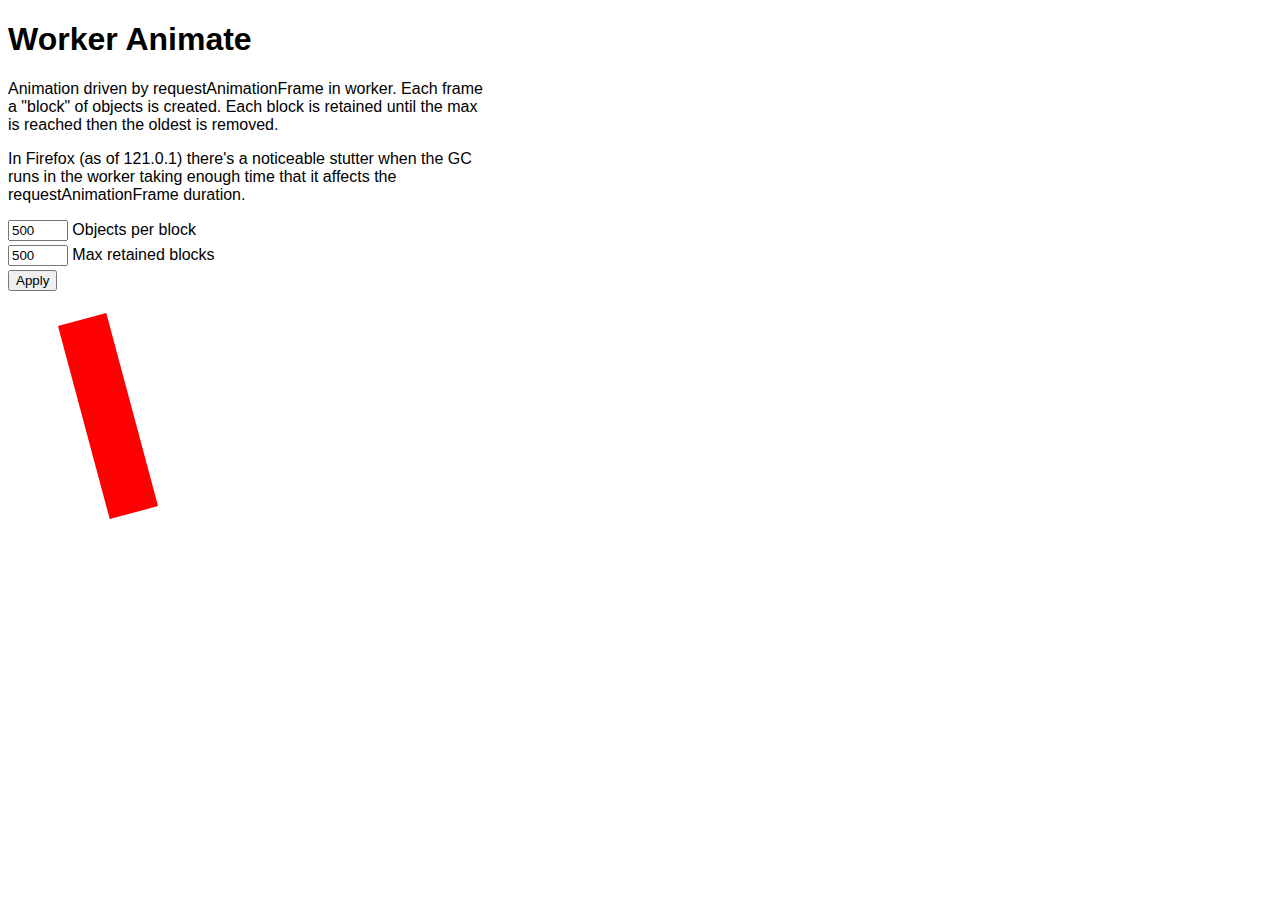
<file: index.html>
<!DOCTYPE html>
<html lang="en">
    <head>
        <meta charset="UTF-8" />
        <meta name="viewport" content="width=device-width, initial-scale=1.0" />
        <title>Worker Animate</title>
        <script src="./index.js" type="module"></script>
        <link rel="stylesheet" type="text/css" href="./style.css" />
    </head>
    <body>
        <section id="description">
            <h1>Worker Animate</h1>
            <p>
                Animation driven by requestAnimationFrame in worker. Each frame a "block" of objects is created. Each
                block is retained until the max is reached then the oldest is removed.
            </p>
            <p>
                In Firefox (as of 121.0.1) there's a noticeable stutter when the GC runs in the worker taking enough
                time that it affects the requestAnimationFrame duration.
            </p>
        </section>
        <section id="controls">
            <label><input type="number" id="objects-num" value="500" /> Objects per block</label>
            <label><input type="number" id="blocks-num" value="500" /> Max retained blocks</label>
            <button id="apply-btn">Apply</button>
        </section>
        <section id="canvas">
            <div id="box"></div>
        </section>
    </body>
</html>
</file>
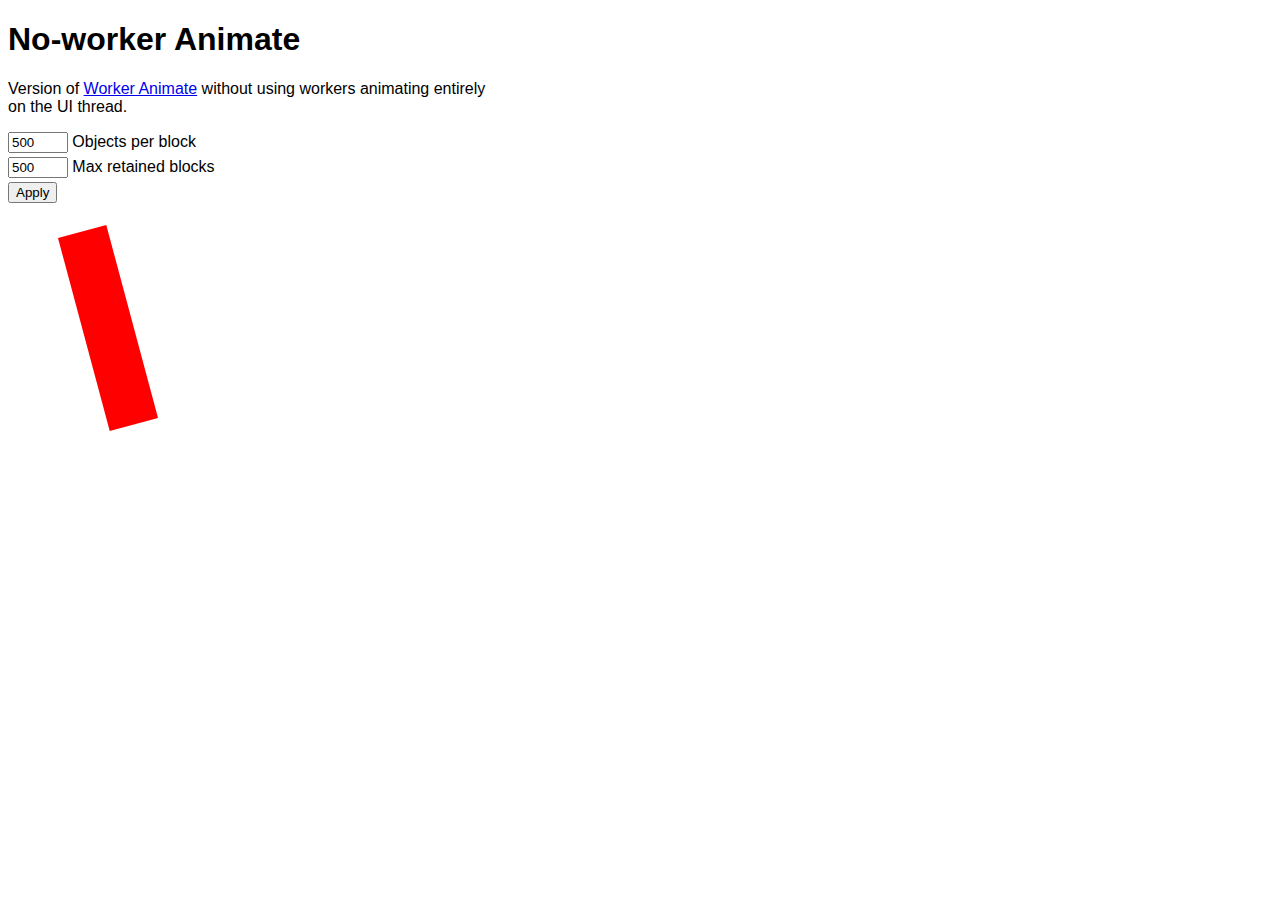
<file: noworker.html>
<!DOCTYPE html>
<html lang="en">
    <head>
        <meta charset="UTF-8" />
        <meta name="viewport" content="width=device-width, initial-scale=1.0" />
        <title>No-worker Animate</title>
        <script src="./noworker.js" type="module"></script>
        <link rel="stylesheet" type="text/css" href="./style.css" />
    </head>
    <body>
        <section id="description">
            <h1>No-worker Animate</h1>
            <p>
                Version of <a href="index.html">Worker Animate</a> without using workers animating entirely on the UI
                thread.
            </p>
        </section>
        <section id="controls">
            <label><input type="number" id="objects-num" value="500" /> Objects per block</label>
            <label><input type="number" id="blocks-num" value="500" /> Max retained blocks</label>
            <button id="apply-btn">Apply</button>
        </section>
        <section id="canvas">
            <div id="box"></div>
        </section>
    </body>
</html>
</file>
<file: style.css>
:root {
    font-family: Arial, Helvetica, sans-serif;
}

#description p {
    max-width: 30em;
}

#controls input[type="number"] {
    width: 7ch;
}

#controls label {
    display: block;
    margin: 0.25em 0;
}

#box {
    margin-top: 100px;
    width: 200px;
    height: 50px;
    background: red;
}
</file>
